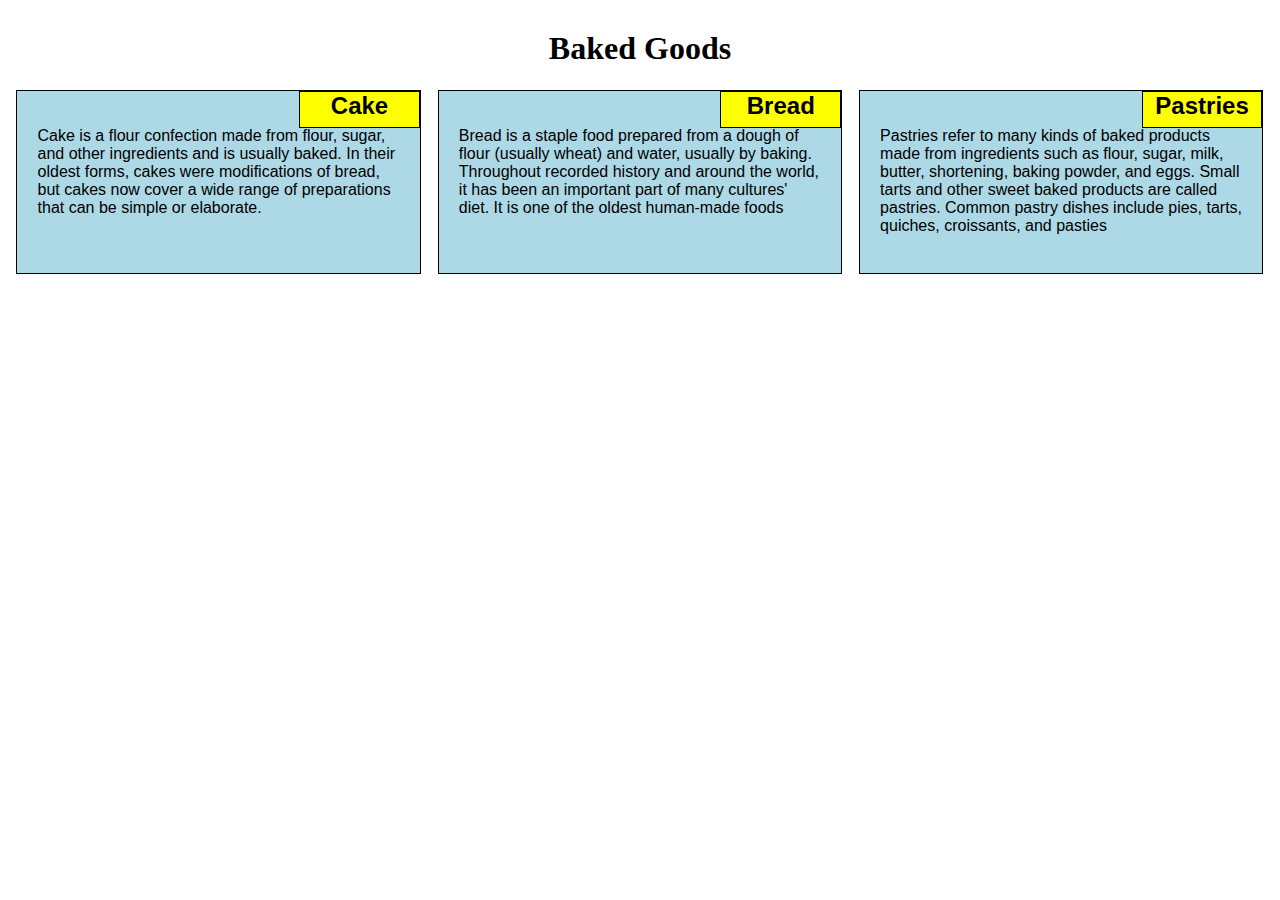
<file: mod2_solution/index.html>
<!DOCTYPE html>
<html>
<head>
  <meta charset="utf-8">
  <title>Responsive Layout</title>
  <link rel="stylesheet" type="text/css" href="style.css">
</head>
<body>
  <h1>Baked Goods</h1>
  <div class="row">
    <div class="col-md-4 col-sm-6 col-xs-12">
      <section>
        <p id="p1">Cake</p>
        <p id="p2">Cake is a flour confection made from flour, sugar, and other ingredients and is usually baked. In their oldest forms, cakes were modifications of bread, but cakes now cover a wide range of preparations that can be simple or elaborate.</p>
      </section>
    </div>
    <div class="col-md-4 col-sm-6 col-xs-12">
      <section>
        <p id="p1">Bread</p>
        <p id="p2">Bread is a staple food prepared from a dough of flour (usually wheat) and water, usually by baking. Throughout recorded history and around the world, it has been an important part of many cultures' diet. It is one of the oldest human-made foods</p>
      </section>
    </div>
    <div class="col-md-4 col1-sm-6 col-xs-12 ">
      <section>
       <p id="p1">Pastries</p>
       <p id="p2">Pastries refer to many kinds of baked products made from ingredients such as flour, sugar, milk, butter, shortening, baking powder, and eggs. Small tarts and other sweet baked products are called pastries. Common pastry dishes include pies, tarts, quiches, croissants, and pasties</p>
      </section>
    </div>
  </div>
</body>
</html>
</file>
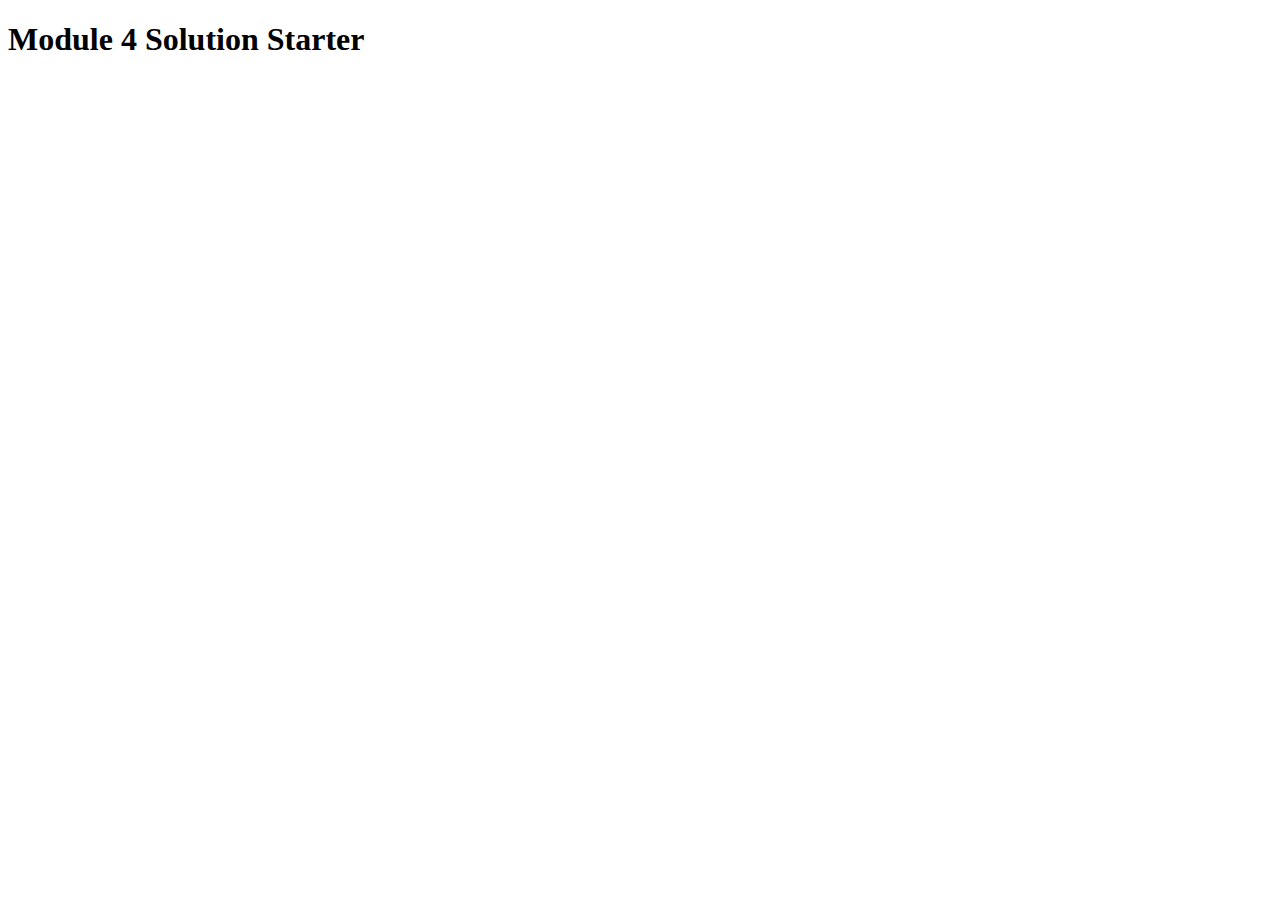
<file: module4-solution/index.html>
<!DOCTYPE html>
<html>
<head>
  <meta charset="utf-8">
  <title>Module 4 Solution Starter</title>
  <script>
    var names = []; // DO NOT REMOVE
  </script>
  <script src="SpeakHello.js"></script>
  <script src="SpeakGoodBye.js"></script>
  <script src="script.js"></script>
</head>
<body>
  <h1>Module 4 Solution Starter</h1>
</body>
</html>
</file>
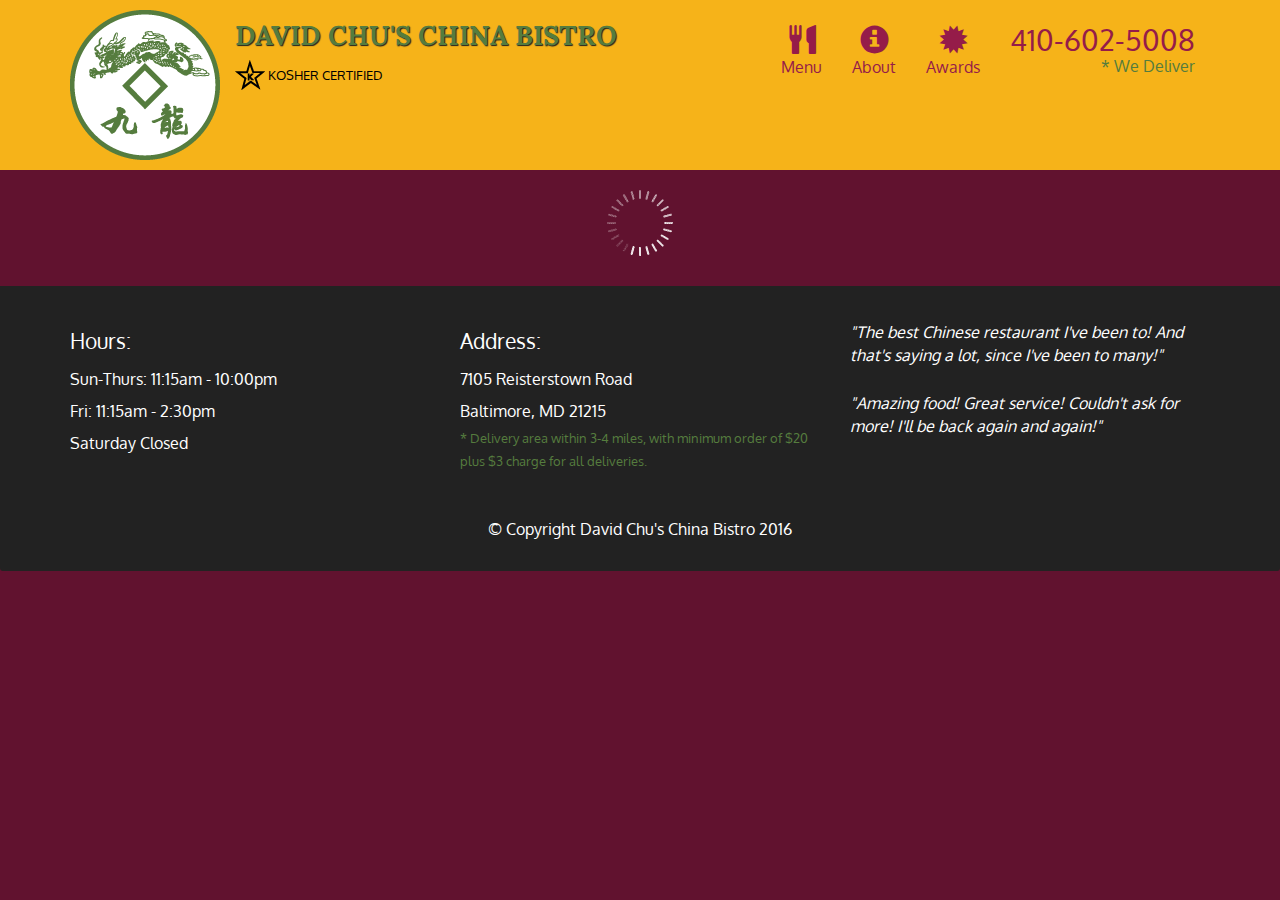
<file: Module5-solution/index.html>
<!doctype html>
<html lang="en">
  <head>
    <meta charset="utf-8">
    <meta http-equiv="X-UA-Compatible" content="IE=edge">
    <meta name="viewport" content="width=device-width, initial-scale=1">
    <title>David Chu's China Bistro</title>
    <link rel="stylesheet" href="css/bootstrap.min.css">
    <link rel="stylesheet" href="css/styles.css">
    <link href='https://fonts.googleapis.com/css?family=Oxygen:400,300,700' rel='stylesheet' type='text/css'>
    <link href='https://fonts.googleapis.com/css?family=Lora' rel='stylesheet' type='text/css'>
  </head>
<body>
  <header>
    <nav id="header-nav" class="navbar navbar-default">
      <div class="container">
        <div class="navbar-header">
          <a href="index.html" class="pull-left visible-md visible-lg">
            <div id="logo-img" alt="Logo image"></div>
          </a>

          <div class="navbar-brand">
            <a href="index.html"><h1>David Chu's China Bistro</h1></a>
            <p>
              <img src="images/star-k-logo.png" alt="Kosher certification">
              <span>Kosher Certified</span>
            </p>
          </div>

          <button id="navbarToggle" type="button" class="navbar-toggle collapsed" data-toggle="collapse" data-target="#collapsable-nav" aria-expanded="false">
            <span class="sr-only">Toggle navigation</span>
            <span class="icon-bar"></span>
            <span class="icon-bar"></span>
            <span class="icon-bar"></span>
          </button>
        </div>
        
        <div id="collapsable-nav" class="collapse navbar-collapse">
           <ul id="nav-list" class="nav navbar-nav navbar-right">
            <li id="navHomeButton" class="visible-xs active">
              <a href="index.html">
                <span class="glyphicon glyphicon-home"></span> Home</a>
            </li>
            <li id="navMenuButton">
              <a href="#" onclick="$dc.loadMenuCategories();">
                <span class="glyphicon glyphicon-cutlery"></span><br class="hidden-xs"> Menu</a>
            </li>
            <li>
              <a href="#">
                <span class="glyphicon glyphicon-info-sign"></span><br class="hidden-xs"> About</a>
            </li>
            <li>
              <a href="#">
                <span class="glyphicon glyphicon-certificate"></span><br class="hidden-xs"> Awards</a>
            </li>
            <li id="phone" class="hidden-xs">
              <a href="tel:410-602-5008">
                <span>410-602-5008</span></a><div>* We Deliver</div>
            </li>
          </ul><!-- #nav-list -->
        </div><!-- .collapse .navbar-collapse -->
      </div><!-- .container -->
    </nav><!-- #header-nav -->
  </header>

  <div id="call-btn" class="visible-xs">
    <a class="btn" href="tel:410-602-5008">
    <span class="glyphicon glyphicon-earphone"></span>
    410-602-5008
    </a>
  </div>
  <div id="xs-deliver" class="text-center visible-xs">* We Deliver</div>

  <div id="main-content" class="container"></div>

  <footer class="panel-footer">
    <div class="container">
      <div class="row">
        <section id="hours" class="col-sm-4">
          <span>Hours:</span><br>
          Sun-Thurs: 11:15am - 10:00pm<br>
          Fri: 11:15am - 2:30pm<br>
          Saturday Closed
          <hr class="visible-xs">
        </section>
        <section id="address" class="col-sm-4">
          <span>Address:</span><br>
          7105 Reisterstown Road<br>
          Baltimore, MD 21215
          <p>* Delivery area within 3-4 miles, with minimum order of $20 plus $3 charge for all deliveries.</p>
          <hr class="visible-xs">
        </section>
        <section id="testimonials" class="col-sm-4">
          <p>"The best Chinese restaurant I've been to! And that's saying a lot, since I've been to many!"</p>
          <p>"Amazing food! Great service! Couldn't ask for more! I'll be back again and again!"</p>
        </section>
      </div>
      <div class="text-center">&copy; Copyright David Chu's China Bistro 2016</div>
    </div>
  </footer>

  <!-- jQuery (Bootstrap JS plugins depend on it) -->
  <script src="js/jquery-2.1.4.min.js"></script>
  <script src="js/bootstrap.min.js"></script>
  <script src="js/ajax-utils.js"></script>
  <script src="js/script.js"></script>
</body>
</html>
</file>
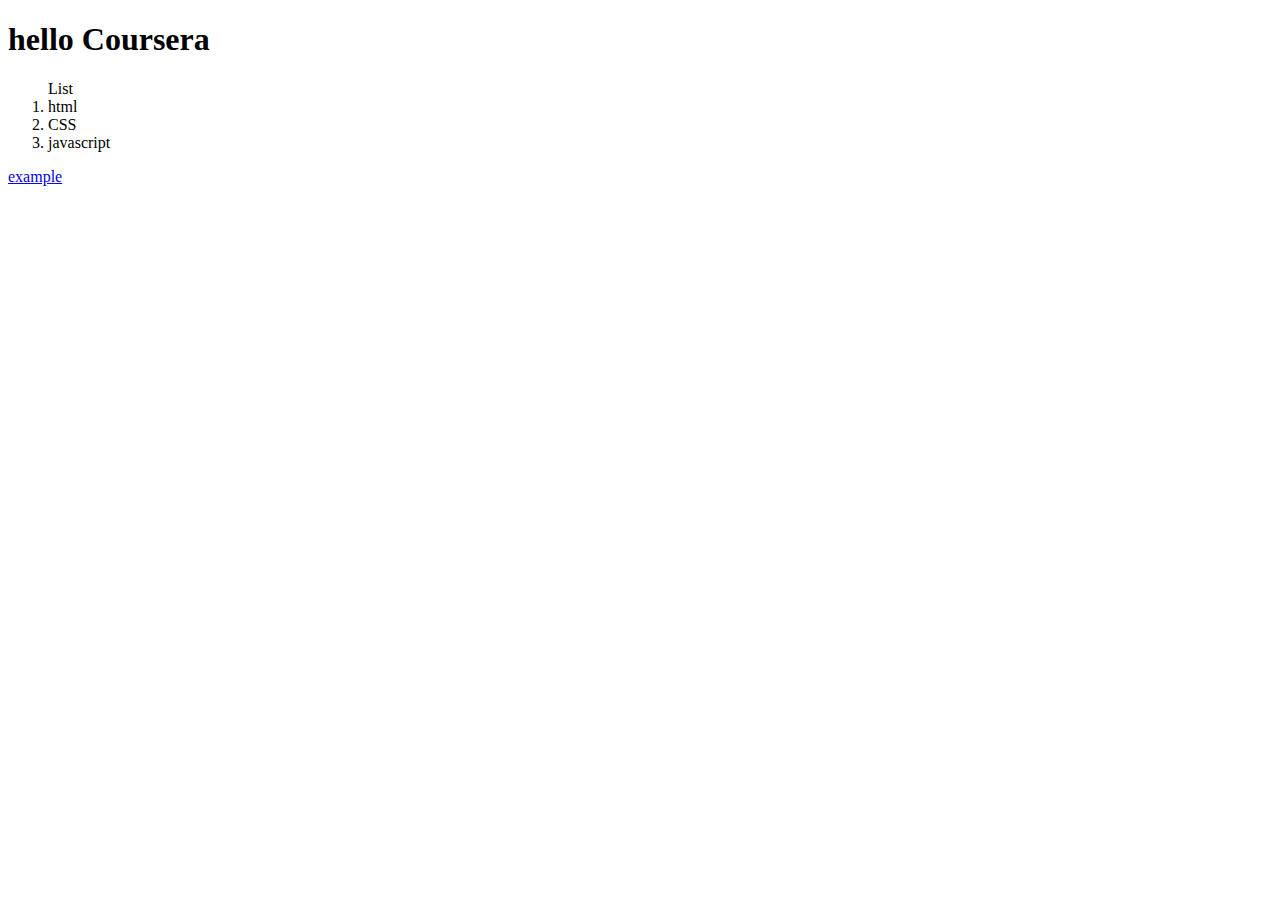
<file: site/index.html>
<!DOCTYPE html>
<html>
<head>
	<title>hello coursera</title>
</head>
<body>
<h1>hello Coursera</h1>
<ol>List
<li>html</li>
<li>CSS</li>
<li>javascript</li>
</ol>
<a href="example.html" title="same dir link">example</a>

</body>
</html>
</file>
<file: mod2_solution/style.css>
/********** Base styles **********/
* {
  box-sizing: border-box;
}
h1 {
  margin-bottom: 15px;
  margin-top: 30px;
  text-align: center;
  font-family: "Times New Roman",Times,serif;
}


section{
  border: 1px solid black;
  background-color: #ADD8E6;
  position: relative;
  margin: 2% 2% 2% 2%; 
}



#p1{
  border: 1px solid black;
  font-family: "Gill Sans", sans-serif;
  background-color: #FFFF00;
  color: black;
  font-weight: bold;
  position: absolute;
  right: 0;
  margin:0;
  width: 30%;
  height: 20%;
  text-align: center;
  font-size:1.5em;
}




#p2 {
  width: 90%;
  height: 150px;
  margin-right: auto;
  margin-left: auto;
  font-family: Helvetica;
  color: black;
  padding-top: 20px;

}



/* Simple Responsive Framework. */
.row {
  width: 100%;
}

/********** Desktop View **********/
@media (min-width: 992px) {
  .col-md-1, .col-md-2, .col-md-3, .col-md-4, .col-md-5, .col-md-6, .col-md-7, .col-md-8, .col-md-9, .col-md-10, .col-md-11, .col-md-12 {
    float: left;
   
  }
  .col-md-1 {
    width: 8.33%;
  }
  .col-md-2 {
    width: 16.66%;
  }
  .col-md-3 {
    width: 25%;
  }
  .col-md-4 {
    width: 33.33%;
  }
  .col-md-5 {
    width: 41.66%;
  }
  .col-md-6 {
    width: 50%;
  }
  .col-md-7 {
    width: 58.33%;
  }
  .col-md-8 {
    width: 66.66%;
  }
  .col-md-9 {
    width: 74.99%;
  }
  .col-md-10 {
    width: 83.33%;
  }
  .col-md-11 {
    width: 91.66%;
  }
  .col-md-12 {
    width: 100%;
  }
}

/********** Tablet view **********/
@media (min-width: 768px) and (max-width: 991px) {
  .col-sm-1, .col-sm-2, .col-sm-3, .col-sm-4, .col-sm-5, .col-sm-6, .col-sm-7, .col-sm-8, .col-sm-9, .col-sm-10, .col-sm-11, .col-sm-12 {
    float: left;
    
  }
  .col-sm-1 {
    width: 8.33%;
  }
  .col-sm-2 {
    width: 16.66%;
  }
  .col-sm-3 {
    width: 25%;
  }
  .col-sm-4 {
    width: 33.33%;
  }
  .col-sm-5 {
    width: 41.66%;
  }
  .col-sm-6 {
    width: 50%;
  }
  .col-sm-7 {
    width: 58.33%;
  }
  .col-sm-8 {
    width: 66.66%;
  }
  .col-sm-9 {
    width: 74.99%;
  }
  .col-sm-10 {
    width: 83.33%;
  }
  .col-sm-11 {
    width: 91.66%;
  }
  .col-sm-12 {
    width: 100%;
  }
}







/********* Mobile View ************/
@media (max-width: 767px) {
  .col-xs-1, .col-xs-2, .col-xs-3, .col-xs-4, .col-xs-5, .col-xs-6, .col-xs-7, .col-xs-8, .col-xs-9, .col-xs-10, .col-xs-11, .col-xs-12 {
    float: left;
    
  }
  .col-xs-1 {
    width: 8.33%;
  }
  .col-xs-2 {
    width: 16.66%;
  }
  .col-xs-3 {
    width: 25%;
  }
  .col-xs-4 {
    width: 33.33%;
  }
  .col-xs-5 {
    width: 41.66%;
  }
  .col-xs-6 {
    width: 50%;
  }
  .col-xs-7 {
    width: 58.33%;
  }
  .col-xs-8 {
    width: 66.66%;
  }
  .col-xs-9 {
    width: 74.99%;
  }
  .col-xs-10 {
    width: 83.33%;
  }
  .col-xs-11 {
    width: 91.66%;
  }
  .col-xs-12 {
    width: 100%;
  }
}


@media (min-width: 768px) and (max-width: 991px) {
.col1-sm-6{
  float:left;

}
.col1-sm-6{
  width: 100%;

}
</file>
<file: Module5-solution/css/styles.css>
body {
  font-size: 16px;
  color: #fff;
  background-color: #61122f;
  font-family: 'Oxygen', sans-serif;
}

/** HEADER **/
#header-nav {
  background-color: #f6b319;
  border-radius: 0;
  border: 0;
}

#logo-img {
  background: url('../images/restaurant-logo_large.png') no-repeat;
  width: 150px;
  height: 150px;
  margin: 10px 15px 10px 0;
}

.navbar-brand {
  padding-top: 25px;
}
.navbar-brand h1 { /* Restaurant name */
  font-family: 'Lora', serif;
  color: #557c3e;
  font-size: 1.5em;
  text-transform: uppercase;
  font-weight: bold;
  text-shadow: 1px 1px 1px #222;
  margin-top: 0;
  margin-bottom: 0;
  line-height: .75;
}
.navbar-brand a:hover, .navbar-brand a:focus {
  text-decoration: none;
}
.navbar-brand p { /* Kosher cert */
  color: #000;
  text-transform: uppercase;
  font-size: .7em;
  margin-top: 15px;
}
.navbar-brand p span { /* Star-K */
  vertical-align: middle;
}

#nav-list {
  margin-top: 10px;
}
#nav-list a {
  color: #951C49;
  text-align: center;
}
#nav-list a:hover {
  background: #E7E7E7;
}
#nav-list a span {
  font-size: 1.8em;
}

#phone {
  margin-top: 5px;
}
#phone a { /* Phone number */
  text-align: right;
  padding-bottom: 0;
}
#phone div { /* We Deliver */
  color: #557c3e;
  text-align: right;
  padding-right: 15px;
}

.navbar-header button.navbar-toggle, .navbar-header .icon-bar {
  border: 1px solid #61122f;
}
.navbar-header button.navbar-toggle {
  clear: both;
  margin-top: -30px;
}
/* END HEADER */

/* FOOTER */
.panel-footer {
  margin-top: 30px;
  padding-top: 35px;
  padding-bottom: 30px;
  background-color: #222;
  border-top: 0;
}
.panel-footer div.row {
  margin-bottom: 35px;
}
#hours, #address {
  line-height: 2;
}
#hours > span, #address > span {
  font-size: 1.3em;
}
#address p {
  color: #557c3e;
  font-size: .8em;
  line-height: 1.8;
}
#testimonials {
  font-style: italic;
}
#testimonials p:nth-child(2) {
  margin-top: 25px;
}
/* END FOOTER */



/* HOME PAGE */
.container .jumbotron {
  box-shadow: 0 0 50px #3F0C1F;
  border: 2px solid #3F0C1F;
}

#menu-tile, #specials-tile, #map-tile {
  height: 250px;
  width: 100%;
  margin-bottom: 15px;
  position: relative;
  border: 2px solid #3F0C1F;
  overflow: hidden;
}
#menu-tile:hover, #specials-tile:hover, #map-tile:hover {
  box-shadow: 0 1px 5px 1px #cccccc;
}
#menu-tile {
  background: url('../images/menu-tile.jpg') no-repeat;
  background-position: center;
}
#specials-tile {
  background: url('../images/specials-tile.jpg') no-repeat;
  background-position: center;
}
#menu-tile span, #specials-tile span, #map-tile span {
  position: absolute;
  bottom: 0;
  right: 0;
  width: 100%;
  text-align: center;
  font-size: 1.6em;
  text-transform: uppercase;
  background-color: #000;
  color: #fff;
  opacity: .8;
}
/* END HOME PAGE */

/* MENU CATEGORIES PAGE */
.category-tile { 
  position: relative;
  border: 2px solid #3F0C1F;
  overflow: hidden;
  width: 200px;
  height: 200px;
  margin: 0 auto 15px;
}
.category-tile span {
  position: absolute;
  bottom: 0;
  right: 0;
  width: 100%;
  text-align: center;
  font-size: 1.2em;
  text-transform: uppercase;
  background-color: #000;
  color: #fff;
  opacity: .8;
}
.category-tile:hover {
  box-shadow: 0 1px 5px 1px #cccccc;
}

#menu-categories-title + div {
  margin-bottom: 50px;
}
/* END MENU CATEGORIES PAGE */

/* SINGLE CATEGORY PAGE */
.menu-item-tile {
  margin-bottom: 25px;
}
.menu-item-tile hr {
  width: 80%;
}
.menu-item-tile .menu-item-price {
  font-size: 1.1em;
  text-align: right;
  margin-top: -15px;
  margin-right: -15px;
}
.menu-item-tile .menu-item-price span {
  font-size: .6em;
}
.menu-item-photo {
  position: relative;
  border: 2px solid #3F0C1F; 
  overflow: hidden;
  padding: 0;
  margin-right: -15px;
  margin-left: auto;
  margin-bottom: 20px;
  max-width: 250px;
}
.menu-item-photo div {
  position: absolute;
  bottom: 0;
  right: 0;
  width: 80px;
  background-color: #557c3e;
  text-align: center;
}
.menu-item-description {
  padding-right: 30px;
}
h3.menu-item-title {
  margin: 0 0 10px;
}
.menu-item-details {
  font-size: .9em;
  font-style: italic;
}
/* END SINGLE CATEGORY PAGE */


/********** Large devices only **********/
@media (min-width: 1200px) {
  .container .jumbotron {
    background: url('../images/jumbotron_1200.jpg') no-repeat;
    height: 675px;
  }
}

/********** Medium devices only **********/
@media (min-width: 992px) and (max-width: 1199px) {
  /* Header */
  #logo-img {
    background: url('../images/restaurant-logo_medium.png') no-repeat;
    width: 100px;
    height: 100px;
    margin: 5px 5px 5px 0;
  }
  /* End Header */

  /* Home Page */
  .container .jumbotron {
    background: url('../images/jumbotron_992.jpg') no-repeat;
    height: 558px;
  }
  /* End Home Page */
}

/********** Small devices only **********/
@media (min-width: 768px) and (max-width: 991px) {
  /* Home Page */
  .container .jumbotron {
    background: url('../images/jumbotron_768.jpg') no-repeat;
    height: 432px;
  }
  /* End Home Page */
}

/********** Extra small devices only **********/
@media (max-width: 767px) {
  /* Header */
  .navbar-brand {
    padding-top: 10px;
    height: 80px;
  }
  .navbar-brand h1 { /* Restaurant name */
    padding-top: 10px;
    font-size: 5vw; /* 1vw = 1% of viewport width */
  }
  .navbar-brand p { /* Kosher cert */
    font-size: .6em;
    margin-top: 12px;
  }
  .navbar-brand p img { /* Star-K */
    height: 20px;
  }

  #collapsable-nav a { /* Collapsed nav menu text */
    font-size: 1.2em;
  }
  #collapsable-nav a span { /* Collapsed nav menu glyph */
    font-size: 1em;
    margin-right: 5px;
  }

  #call-btn > a {
    font-size: 1.5em;
    display: block;
    margin: 0 20px;
    padding: 10px;
    border: 2px solid #fff;
    background-color: #f6b319;
    color: #951c49;
  }
  #xs-deliver {
    margin-top: 5px;
    font-size: .7em;
    letter-spacing: .1em;
    text-transform: uppercase;
  }
  /* End Header */

  /* Footer */
  .panel-footer section {
    margin-bottom: 30px;
    text-align: center;
  }
  .panel-footer section:nth-child(3) {
    margin-bottom: 0; /* margin already exists on the whole row */
  }
  .panel-footer section hr {
    width: 50%;
  }
  /* End Footer */

  /* Home Page */
  .container .jumbotron {
    margin-top: 30px;
    padding: 0;
  }
  #menu-tile, #specials-tile {
    width: 360px;
    margin: 0 auto 15px;
  }

  .menu-item-photo {
    margin-right: auto;
  }
  .menu-item-tile .menu-item-price {
    text-align: center;
  }
  .menu-item-description {
    text-align: center;;
  }
}


/********** Super extra small devices Only :-) (e.g., iPhone 4) **********/
@media (max-width: 479px) {
  /* Header */
  .navbar-brand h1 { /* Restaurant name */
    padding-top: 5px;
    font-size: 6vw;
  }
  /* End Header */
  
  /* Home page */
  #menu-tile, #specials-tile {
    width: 280px;
    margin: 0 auto 15px;
  }

  .col-xxs-12 {
    position: relative;
    min-height: 1px;
    padding-right: 15px;
    padding-left: 15px;
    float: left;
    width: 100%;
  }
}
</file>
